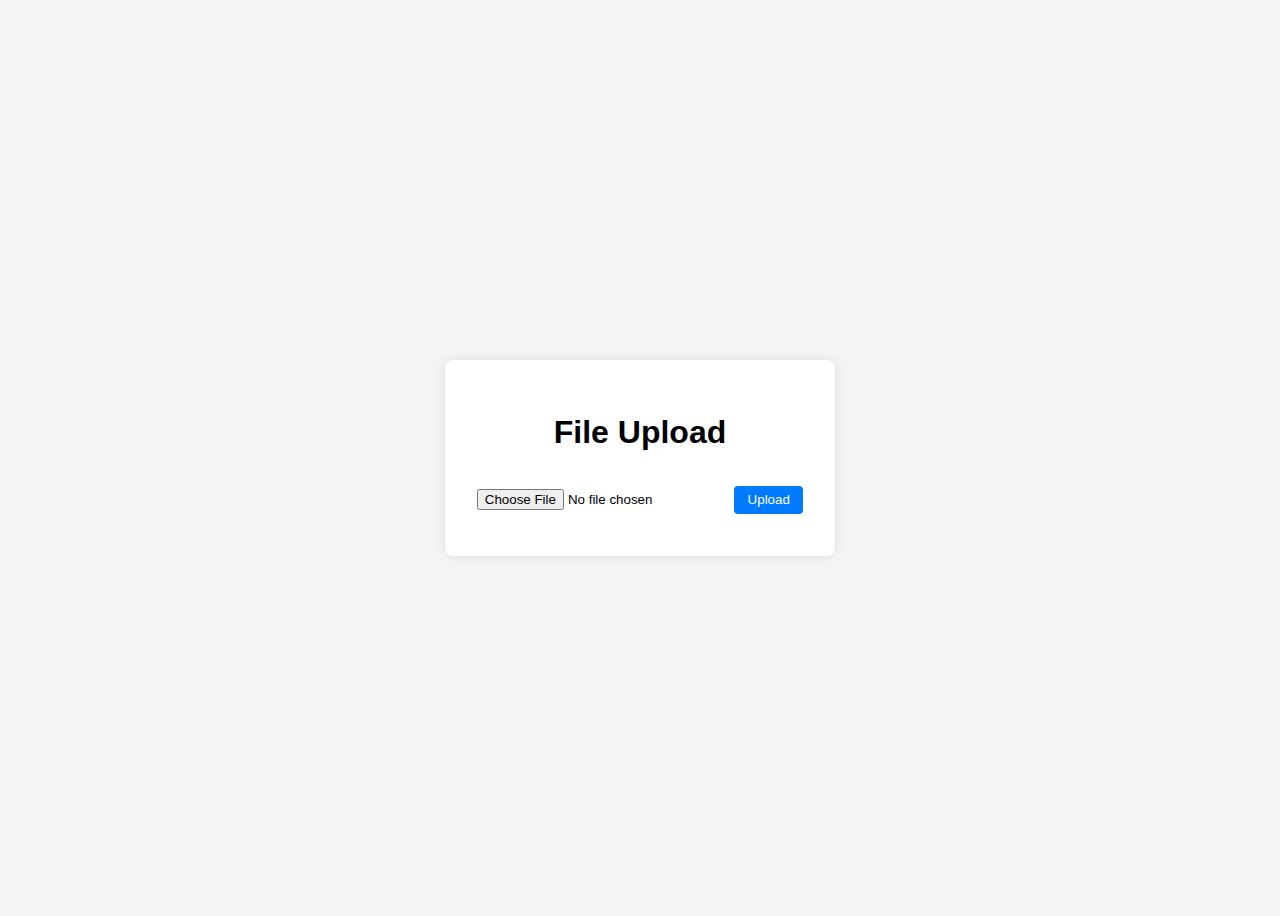
<file: index.html>
<!DOCTYPE html>
<html lang="en">
  <head>
    <meta charset="UTF-8" />
    <meta name="viewport" content="width=device-width, initial-scale=1.0" />
    <title>File Upload</title>
    <style>
      body {
        display: flex;
        justify-content: center;
        align-items: center;
        height: 100vh;
        background-color: #f4f4f4;
        font-family: Arial, sans-serif;
      }

      .container {
        text-align: center;
        background-color: white;
        padding: 2em;
        border-radius: 8px;
        box-shadow: 0 0 10px rgba(0, 0, 0, 0.1);
      }

      input[type="file"] {
        margin-bottom: 1em;
      }

      button {
        padding: 0.5em 1em;
        margin-top: 1em;
        background-color: #007bff;
        color: white;
        border: none;
        border-radius: 4px;
        cursor: pointer;
      }

      button:hover {
        background-color: #0056b3;
      }
    </style>
  </head>
  <body>
    <div class="container">
      <h1>File Upload</h1>
      <input type="file" id="fileInput" />
      <button onclick="uploadFile()">Upload</button>
      <div id="result"></div>
    </div>

    <script>
      function uploadFile() {
        const input = document.getElementById("fileInput");
        const file = input.files[0];

        if (file) {
          const formData = new FormData();
          formData.append("file", file);

          fetch("https://cloud-8t59.onrender.com/upload", {
            method: "POST",
            body: formData,
          })
            .then((response) => response.json())
            .then((data) => {
              if (data.downloadUrl) {
                document.getElementById("result").innerText = `File uploaded successfully. Download URL: ${data.downloadUrl}`;
              } else {
                document.getElementById("result").innerText = `Error: ${data.error}`;
              }
            })
            .catch((error) => {
              document.getElementById("result").innerText = `Error: ${error}`;
            });
        } else {
          alert("Please select a file first.");
        }
      }
    </script>
  </body>
</html>
</file>
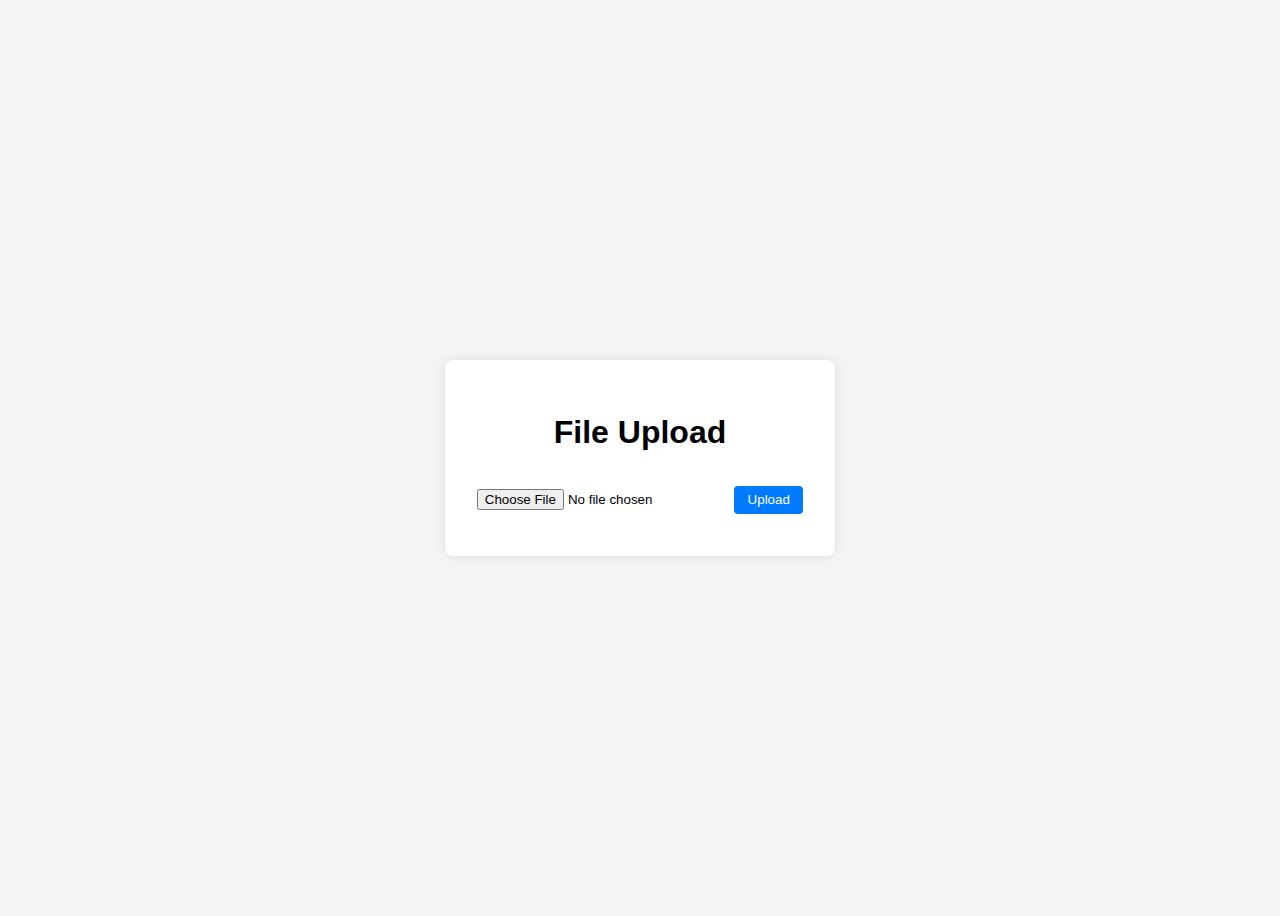
<file: templates/index.html>
<!DOCTYPE html>
<html lang="en">
  <head>
    <meta charset="UTF-8" />
    <meta name="viewport" content="width=device-width, initial-scale=1.0" />
    <title>File Upload</title>
    <style>
      body {
        display: flex;
        justify-content: center;
        align-items: center;
        height: 100vh;
        background-color: #f4f4f4;
        font-family: Arial, sans-serif;
      }

      .container {
        text-align: center;
        background-color: white;
        padding: 2em;
        border-radius: 8px;
        box-shadow: 0 0 10px rgba(0, 0, 0, 0.1);
      }

      input[type="file"] {
        margin-bottom: 1em;
      }

      button {
        padding: 0.5em 1em;
        margin-top: 1em;
        background-color: #007bff;
        color: white;
        border: none;
        border-radius: 4px;
        cursor: pointer;
      }

      button:hover {
        background-color: #0056b3;
      }
    </style>
  </head>
  <body>
    <div class="container">
      <h1>File Upload</h1>
      <input type="file" id="fileInput" />
      <button onclick="uploadFile()">Upload</button>
      <div id="result"></div>
    </div>

    <script>
      function uploadFile() {
        const input = document.getElementById("fileInput");
        const file = input.files[0];

        if (file) {
          const formData = new FormData();
          formData.append("file", file);

          fetch("https://cloud-8t59.onrender.com/upload", {
            method: "POST",
            body: formData,
          })
            .then((response) => response.json())
            .then((data) => {
              if (data.downloadUrl) {
                document.getElementById("result").innerText = `File uploaded successfully. Download URL: ${data.downloadUrl}`;
              } else {
                document.getElementById("result").innerText = `Error: ${data.error}`;
              }
            })
            .catch((error) => {
              document.getElementById("result").innerText = `Error: ${error}`;
            });
        } else {
          alert("Please select a file first.");
        }
      }
    </script>
  </body>
</html>
</file>
